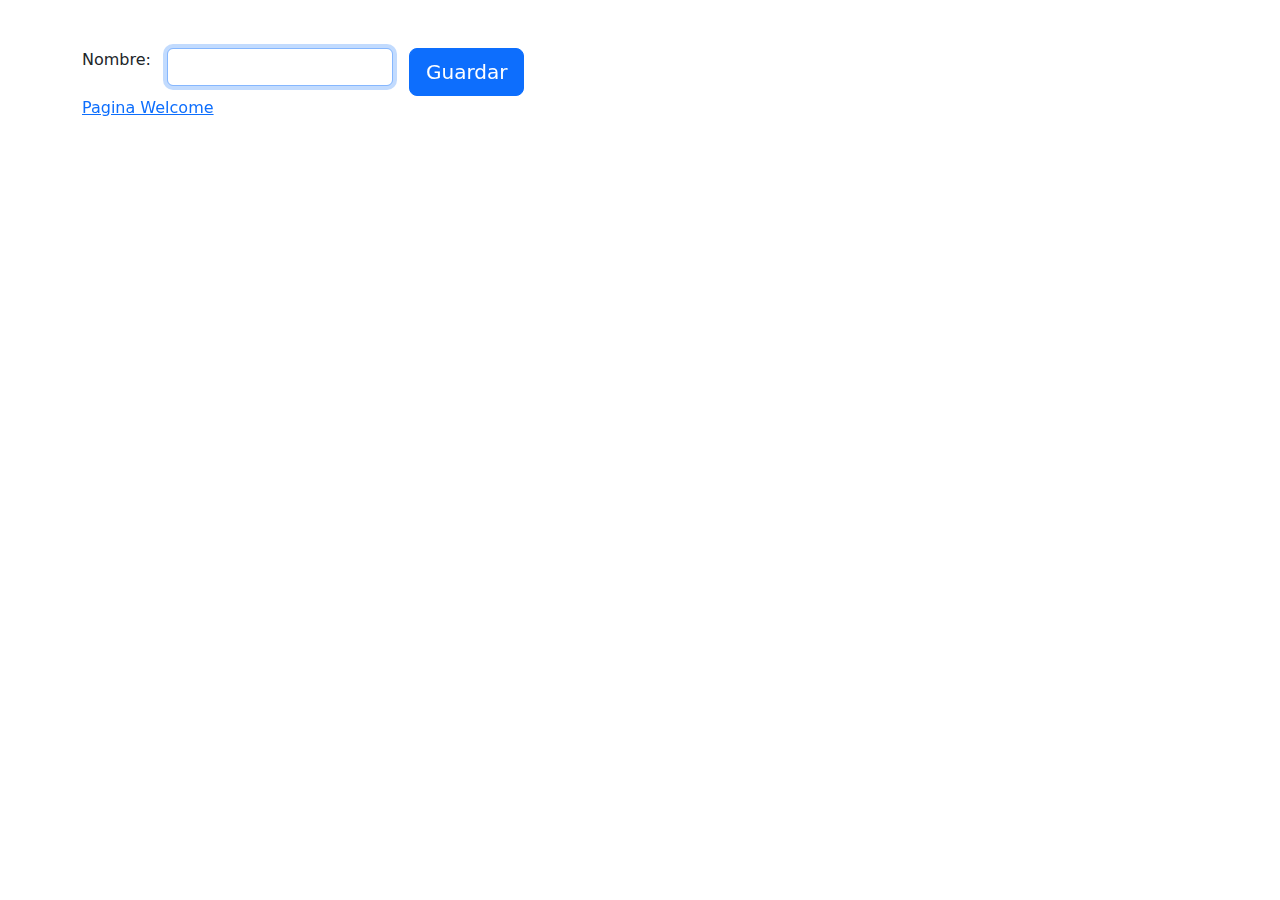
<file: index.html>
<!doctype html>
<html lang="es-mx">
  <head>
    <meta charset="utf-8">
    <meta name="viewport" content="width=device-width, initial-scale=1">
    <title>index</title>
    <link href="https://cdn.jsdelivr.net/npm/bootstrap@5.3.3/dist/css/bootstrap.min.css" rel="stylesheet" integrity="sha384-QWTKZyjpPEjISv5WaRU9OFeRpok6YctnYmDr5pNlyT2bRjXh0JMhjY6hW+ALEwIH" crossorigin="anonymous">
  </head>
  <body>
    <div class="container">
        <br>
        <div class="alert alert-danger fade show" style="display:none;"
                                             role="alert" id="alertValidaciones">
               <p id="alertValidacionesTexto"></p>
         </div>
        <br>
        <form class="row g-3">
            <div class="col-auto">
              <p>Nombre:</p>
            </div>
            <div class="col-auto">
              <input type="text" class="form-control" id="txtNombre" autofocus>
            </div>
            <div class="col-auto">
                <button id="btnGuardar" class="btn btn-primary btn-lg btn-block" type="button">Guardar</button>
            </div>
        </form>
        <a href="welcome.html"><p>Pagina Welcome</p></a>
    </div>
    <script src="main.js"></script>
    <script src="https://cdn.jsdelivr.net/npm/bootstrap@5.3.3/dist/js/bootstrap.bundle.min.js" integrity="sha384-YvpcrYf0tY3lHB60NNkmXc5s9fDVZLESaAA55NDzOxhy9GkcIdslK1eN7N6jIeHz" crossorigin="anonymous"></script>
  </body>
</html>
</file>
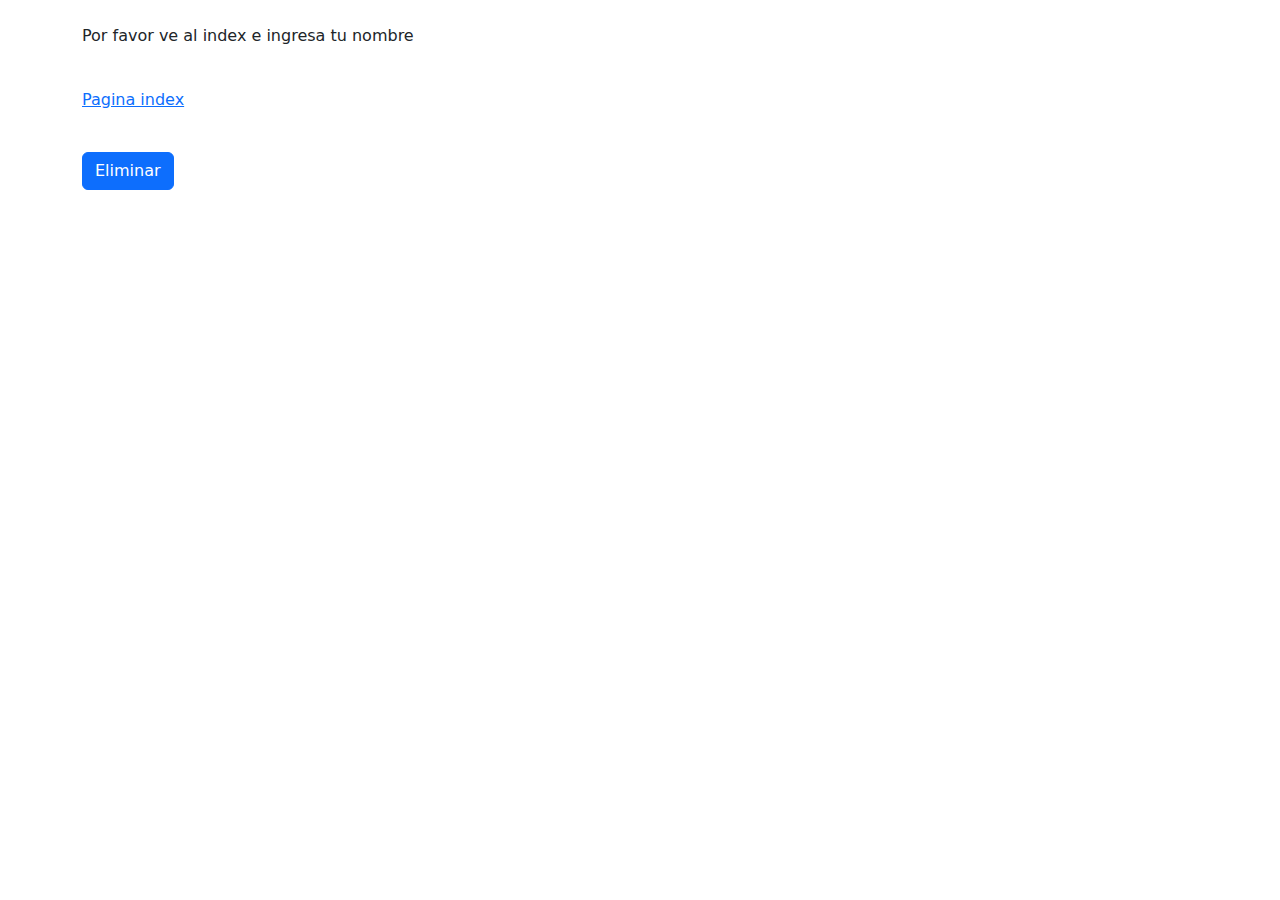
<file: welcome.html>
<!doctype html>
<html lang="es -mx">
  <head>
    <meta charset="utf-8">
    <meta name="viewport" content="width=device-width, initial-scale=1">
    <title>Welcome</title>
    <link href="https://cdn.jsdelivr.net/npm/bootstrap@5.3.3/dist/css/bootstrap.min.css" rel="stylesheet" integrity="sha384-QWTKZyjpPEjISv5WaRU9OFeRpok6YctnYmDr5pNlyT2bRjXh0JMhjY6hW+ALEwIH" crossorigin="anonymous">
  </head>
  <body>

    <br>
    <div class="container">
    <p id="mensaje">Por favor ve al index e ingresa tu nombre</p>
    <br>
    <a href="index.html"><p>Pagina index</p></a>
    <br>
    <button type="submit" id="btnEliminar" class="btn btn-primary mb-3">Eliminar</button>
    </div>


    <script src="welcome.js"></script>
    <script src="https://cdn.jsdelivr.net/npm/bootstrap@5.3.3/dist/js/bootstrap.bundle.min.js" integrity="sha384-YvpcrYf0tY3lHB60NNkmXc5s9fDVZLESaAA55NDzOxhy9GkcIdslK1eN7N6jIeHz" crossorigin="anonymous"></script>
  </body>
</html>
</file>
